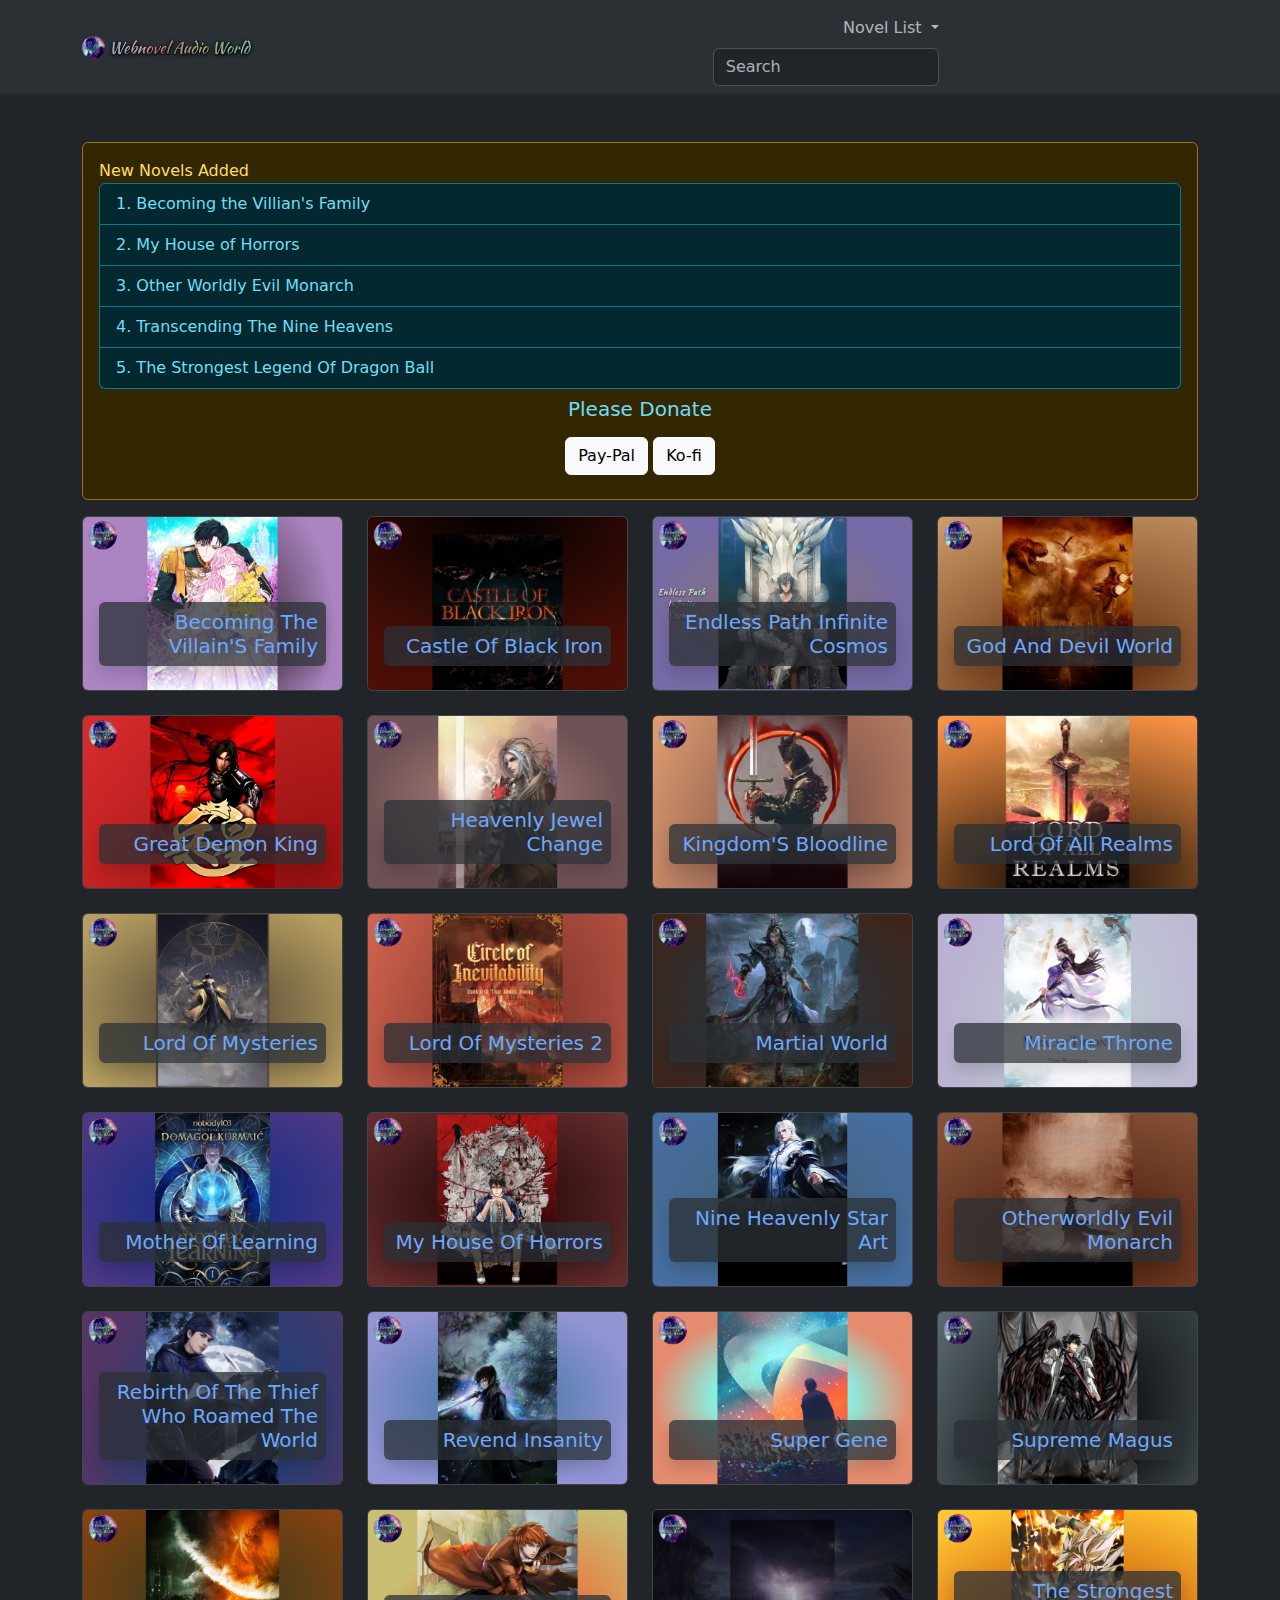
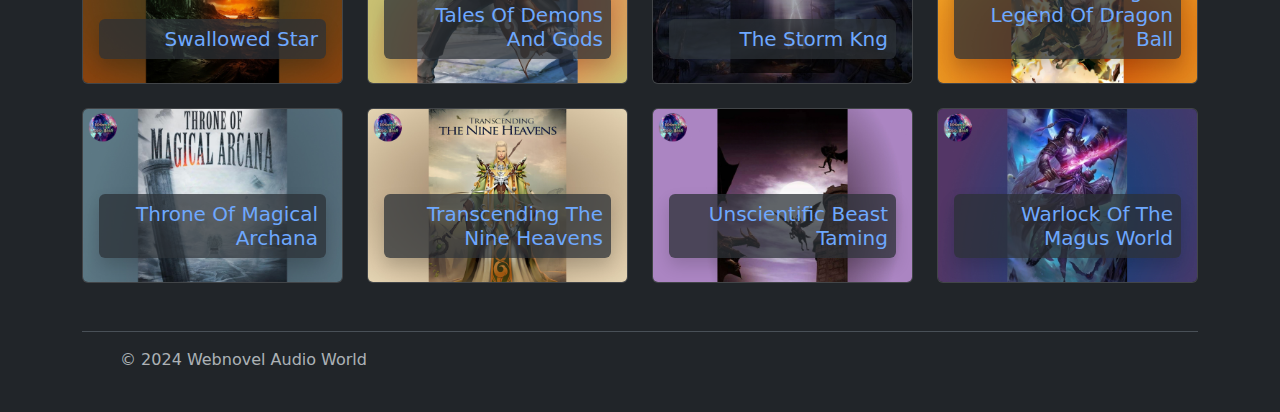
<file: index.html>
<!doctype html>
<html lang="en">
<head>
  <meta charset="utf-8">
  <meta name="viewport" content="width=device-width, initial-scale=1">
  <title>Light Novel Audiobook | Webnovel | Fantasy Audiobook | WebnovelAudioWorld</title>

  <!-- favicon -->
  <link rel="icon" href="assets/img/favicon.png" type="image/png">

  <!-- bootstrap css -->
  <link href="https://cdn.jsdelivr.net/npm/bootstrap@5.3.3/dist/css/bootstrap.min.css" rel="stylesheet" integrity="sha384-QWTKZyjpPEjISv5WaRU9OFeRpok6YctnYmDr5pNlyT2bRjXh0JMhjY6hW+ALEwIH" crossorigin="anonymous">
  
  <link rel="stylesheet" type="text/css" href="mystyles.css">

</head>
<body data-bs-theme="dark">



 <header>
    <nav class="navbar navbar-expand-lg bg-body-tertiary">
      <div class="container d-flex justify-content-between align-items-center">
        <a class="navbar-brand" href="index.html">
          <img class="img-fluid w-50" src="assets/img/logo.png" alt="webnovel audio world" />
        </a>
        <button class="navbar-toggler" type="button" data-bs-toggle="collapse" data-bs-target="#navbarNavDropdown" aria-controls="navbarNavDropdown" aria-expanded="false" aria-label="Toggle navigation">
          <span class="navbar-toggler-icon"></span>
        </button>
        <div class="collapse navbar-collapse" id="navbarNavDropdown">
          <ul class="navbar-nav mx-auto">
            <!-- <li class="nav-item">
              <a class="nav-link active" aria-current="page" href="#">Home</a>
            </li>
            <li class="nav-item">
              <a class="nav-link" href="#">Features</a>
            </li>
            <li class="nav-item">
              <a class="nav-link" href="#">Pricing</a>
            </li> -->
            <li class="nav-item dropdown text-end">
              <a class="nav-link dropdown-toggle" href="#" role="button" data-bs-toggle="dropdown" aria-expanded="false">
                Novel List
              </a>
              <ul class="dropdown-menu p-4 text-end novel-links">
                <li><a href="assets/novels/Becoming_the_Villain's_Family.html">Becoming the Villain's Family</a></li>
                <li><a href="assets/novels/Castle_Of_Black_Iron.html">Castle Of Black Iron</a></li>
                <li><a href="assets/novels/Endless_Path_Infinite_Cosmos.html">Endless Path Infinite Cosmos</a></li>
                <li><a href="assets/novels/God_And_Devil_World.html">God And Devil World</a></li>
                <li><a href="assets/novels/Great_Demon_king.html">Great Demon king</a></li>
                <li><a href="assets/novels/Heavenly_Jewel_Change.html">Heavenly Jewel Change</a></li>
                <li><a href="assets/novels/Kingdom's_Bloodline.html">Kingdom's Bloodline</a></li>
                <li><a href="assets/novels/Lord_Of_All_Realms.html">Lord Of All Realms</a></li>
                <li><a href="assets/novels/Lord_Of_Mysteries.html">Lord Of Mysteries</a></li>
                <li><a href="assets/novels/Lord_Of_Mysteries_2.html">Lord Of Mysteries 2</a></li>
                <li><a href="assets/novels/Martial_World.html">Martial World</a></li>
                <li><a href="assets/novels/Miracle_Throne.html">Miracle Throne</a></li>
                <li><a href="assets/novels/Mother_Of_Learning.html">Mother Of Learning</a></li>
                <li><a href="assets/novels/My_House_of_Horrors.html">My House of Horrors</a></li>
                <li><a href="assets/novels/Nine_Heavenly_Star_Art.html">Nine Heavenly Star Art</a></li>
                <li><a href="assets/novels/Otherworldly_Evil_Monarch.html">Otherworldly Evil Monarch</a></li>
                <li><a href="assets/novels/Rebirth_Of_The_Thief_Who_Roamed_The_World.html">Rebirth Of The Thief Who Roamed The World</a></li>
                <li><a href="assets/novels/Revend_Insanity.html">Revend Insanity</a></li>
                <li><a href="assets/novels/Super_Gene.html">Super Gene</a></li>
                <li><a href="assets/novels/Supreme_Magus.html">Supreme Magus</a></li>
                <li><a href="assets/novels/Swallowed_Star.html">Swallowed Star</a></li>
                <li><a href="assets/novels/Tales_Of_Demons_And_Gods.html">Tales Of Demons And Gods</a></li>
                <li><a href="assets/novels/The_Storm_Kng.html">The Storm Kng</a></li>
                <li><a href="assets/novels/The_Strongest_Legend_Of_Dragon_Ball.html">The Strongest Legend Of Dragon Ball</a></li>
                <li><a href="assets/novels/Throne_Of_Magical_Archana.html">Throne Of Magical Archana</a></li>
                <li><a href="assets/novels/Transcending_The_Nine_Heavens.html">Transcending The Nine Heavens</a></li>
                <li><a href="assets/novels/Unscientific_Beast_Taming.html">Unscientific Beast Taming</a></li>
                <li><a href="assets/novels/Warlock_Of_The_Magus_World.html">Warlock Of The Magus World</a></li>
            </li>
          </ul>
          <form class="d-flex ms-3" role="search">
            <input id="novelSearch" class="form-control me-2" type="search" placeholder="Search" aria-label="Search">
          </form>
        </div>
      </div>
    </nav>
  </header>


  <main class="container mt-5">

      <!-- 
<div class="alert alert-danger" role="alert">
Server Update is going on. There might be issues for the next 20 min.
</div> -->

    <div class="alert alert-warning" role="alert ">
  <ul class="list-group list-group-numbered"> New Novels Added
  <li class="list-group-item list-group-item-info">Becoming the Villian's Family</li>
  <li class="list-group-item list-group-item-info">My House of Horrors</li>
  <li class="list-group-item list-group-item-info">Other Worldly Evil Monarch</li>
  <li class="list-group-item list-group-item-info">Transcending The Nine Heavens</li>
  <li class="list-group-item list-group-item-info">The Strongest Legend Of Dragon Ball</li>
</ul>

<div class="container text-center mt-2">
  <div class="row">
    <div class="col-12">
      <h5 class="text-center text-info-emphasis">Please Donate</h5>
    </div>
    <div class="col-12">
          <a href="https://ko-fi.com/webnovelaudioworld" class="btn btn-light my-2">Pay-Pal</a>
          <a href="https://paypal.me/webnovelaudioworld" class="btn btn-light my-2">Ko-fi</a>
    </div>

  </div>
</div>

          
</div>

    <div class="row text-end" >

      

<!-- novel card start -->
<div class="col-xl-3 col-lg-4 col-md-6 mb-4">
  <div class="card text-bg-dark">
    <a href="assets/novels/Becoming_the_Villain's_Family.html">
      <img src="assets/img/novels/Becoming_the_Villain's_Family.jpg" class="card-img" alt="Becoming The Villain'S Family">
      <div class="card-img-overlay d-flex flex-column justify-content-end">
        <h5 class="novel-name card-title shadow p-2 bg-body-tertiary rounded bg-opacity-75">Becoming The Villain'S Family</h5>
      </div>
    </a>
  </div>
</div>
<!-- novel card end -->


<!-- novel card start -->
<div class="col-xl-3 col-lg-4 col-md-6 mb-4">
  <div class="card text-bg-dark">
    <a href="assets/novels/Castle_Of_Black_Iron.html">
      <img src="assets/img/novels/Castle_Of_Black_Iron.jpg" class="card-img" alt="Castle Of Black Iron">
      <div class="card-img-overlay d-flex flex-column justify-content-end">
        <h5 class="novel-name card-title shadow p-2 bg-body-tertiary rounded bg-opacity-75">Castle Of Black Iron</h5>
      </div>
    </a>
  </div>
</div>
<!-- novel card end -->


<!-- novel card start -->
<div class="col-xl-3 col-lg-4 col-md-6 mb-4">
  <div class="card text-bg-dark">
    <a href="assets/novels/Endless_Path_Infinite_Cosmos.html">
      <img src="assets/img/novels/Endless_Path_Infinite_Cosmos.jpg" class="card-img" alt="Endless Path Infinite Cosmos">
      <div class="card-img-overlay d-flex flex-column justify-content-end">
        <h5 class="novel-name card-title shadow p-2 bg-body-tertiary rounded bg-opacity-75">Endless Path Infinite Cosmos</h5>
      </div>
    </a>
  </div>
</div>
<!-- novel card end -->


<!-- novel card start -->
<div class="col-xl-3 col-lg-4 col-md-6 mb-4">
  <div class="card text-bg-dark">
    <a href="assets/novels/God_And_Devil_World.html">
      <img src="assets/img/novels/God_And_Devil_World.jpg" class="card-img" alt="God And Devil World">
      <div class="card-img-overlay d-flex flex-column justify-content-end">
        <h5 class="novel-name card-title shadow p-2 bg-body-tertiary rounded bg-opacity-75">God And Devil World</h5>
      </div>
    </a>
  </div>
</div>
<!-- novel card end -->


<!-- novel card start -->
<div class="col-xl-3 col-lg-4 col-md-6 mb-4">
  <div class="card text-bg-dark">
    <a href="assets/novels/Great_Demon_king.html">
      <img src="assets/img/novels/Great_Demon_king.jpg" class="card-img" alt="Great Demon King">
      <div class="card-img-overlay d-flex flex-column justify-content-end">
        <h5 class="novel-name card-title shadow p-2 bg-body-tertiary rounded bg-opacity-75">Great Demon King</h5>
      </div>
    </a>
  </div>
</div>
<!-- novel card end -->


<!-- novel card start -->
<div class="col-xl-3 col-lg-4 col-md-6 mb-4">
  <div class="card text-bg-dark">
    <a href="assets/novels/Heavenly_Jewel_Change.html">
      <img src="assets/img/novels/Heavenly_Jewel_Change.jpg" class="card-img" alt="Heavenly Jewel Change">
      <div class="card-img-overlay d-flex flex-column justify-content-end">
        <h5 class="novel-name card-title shadow p-2 bg-body-tertiary rounded bg-opacity-75">Heavenly Jewel Change</h5>
      </div>
    </a>
  </div>
</div>
<!-- novel card end -->


<!-- novel card start -->
<div class="col-xl-3 col-lg-4 col-md-6 mb-4">
  <div class="card text-bg-dark">
    <a href="assets/novels/Kingdom's_Bloodline.html">
      <img src="assets/img/novels/Kingdom's_Bloodline.jpg" class="card-img" alt="Kingdom'S Bloodline">
      <div class="card-img-overlay d-flex flex-column justify-content-end">
        <h5 class="novel-name card-title shadow p-2 bg-body-tertiary rounded bg-opacity-75">Kingdom'S Bloodline</h5>
      </div>
    </a>
  </div>
</div>
<!-- novel card end -->


<!-- novel card start -->
<div class="col-xl-3 col-lg-4 col-md-6 mb-4">
  <div class="card text-bg-dark">
    <a href="assets/novels/Lord_Of_All_Realms.html">
      <img src="assets/img/novels/Lord_Of_All_Realms.jpg" class="card-img" alt="Lord Of All Realms">
      <div class="card-img-overlay d-flex flex-column justify-content-end">
        <h5 class="novel-name card-title shadow p-2 bg-body-tertiary rounded bg-opacity-75">Lord Of All Realms</h5>
      </div>
    </a>
  </div>
</div>
<!-- novel card end -->


<!-- novel card start -->
<div class="col-xl-3 col-lg-4 col-md-6 mb-4">
  <div class="card text-bg-dark">
    <a href="assets/novels/Lord_Of_Mysteries.html">
      <img src="assets/img/novels/Lord_Of_Mysteries.jpg" class="card-img" alt="Lord Of Mysteries">
      <div class="card-img-overlay d-flex flex-column justify-content-end">
        <h5 class="novel-name card-title shadow p-2 bg-body-tertiary rounded bg-opacity-75">Lord Of Mysteries</h5>
      </div>
    </a>
  </div>
</div>
<!-- novel card end -->


<!-- novel card start -->
<div class="col-xl-3 col-lg-4 col-md-6 mb-4">
  <div class="card text-bg-dark">
    <a href="assets/novels/Lord_Of_Mysteries_2.html">
      <img src="assets/img/novels/Lord_Of_Mysteries_2.jpg" class="card-img" alt="Lord Of Mysteries 2">
      <div class="card-img-overlay d-flex flex-column justify-content-end">
        <h5 class="novel-name card-title shadow p-2 bg-body-tertiary rounded bg-opacity-75">Lord Of Mysteries 2</h5>
      </div>
    </a>
  </div>
</div>
<!-- novel card end -->


<!-- novel card start -->
<div class="col-xl-3 col-lg-4 col-md-6 mb-4">
  <div class="card text-bg-dark">
    <a href="assets/novels/Martial_World.html">
      <img src="assets/img/novels/Martial_World.jpg" class="card-img" alt="Martial World">
      <div class="card-img-overlay d-flex flex-column justify-content-end">
        <h5 class="novel-name card-title shadow p-2 bg-body-tertiary rounded bg-opacity-75">Martial World</h5>
      </div>
    </a>
  </div>
</div>
<!-- novel card end -->


<!-- novel card start -->
<div class="col-xl-3 col-lg-4 col-md-6 mb-4">
  <div class="card text-bg-dark">
    <a href="assets/novels/Miracle_Throne.html">
      <img src="assets/img/novels/Miracle_Throne.jpg" class="card-img" alt="Miracle Throne">
      <div class="card-img-overlay d-flex flex-column justify-content-end">
        <h5 class="novel-name card-title shadow p-2 bg-body-tertiary rounded bg-opacity-75">Miracle Throne</h5>
      </div>
    </a>
  </div>
</div>
<!-- novel card end -->


<!-- novel card start -->
<div class="col-xl-3 col-lg-4 col-md-6 mb-4">
  <div class="card text-bg-dark">
    <a href="assets/novels/Mother_Of_Learning.html">
      <img src="assets/img/novels/Mother_Of_Learning.jpg" class="card-img" alt="Mother Of Learning">
      <div class="card-img-overlay d-flex flex-column justify-content-end">
        <h5 class="novel-name card-title shadow p-2 bg-body-tertiary rounded bg-opacity-75">Mother Of Learning</h5>
      </div>
    </a>
  </div>
</div>
<!-- novel card end -->


<!-- novel card start -->
<div class="col-xl-3 col-lg-4 col-md-6 mb-4">
  <div class="card text-bg-dark">
    <a href="assets/novels/My_House_of_Horrors.html">
      <img src="assets/img/novels/My_House_of_Horrors.jpg" class="card-img" alt="My House Of Horrors">
      <div class="card-img-overlay d-flex flex-column justify-content-end">
        <h5 class="novel-name card-title shadow p-2 bg-body-tertiary rounded bg-opacity-75">My House Of Horrors</h5>
      </div>
    </a>
  </div>
</div>
<!-- novel card end -->


<!-- novel card start -->
<div class="col-xl-3 col-lg-4 col-md-6 mb-4">
  <div class="card text-bg-dark">
    <a href="assets/novels/Nine_Heavenly_Star_Art.html">
      <img src="assets/img/novels/Nine_Heavenly_Star_Art.jpg" class="card-img" alt="Nine Heavenly Star Art">
      <div class="card-img-overlay d-flex flex-column justify-content-end">
        <h5 class="novel-name card-title shadow p-2 bg-body-tertiary rounded bg-opacity-75">Nine Heavenly Star Art</h5>
      </div>
    </a>
  </div>
</div>
<!-- novel card end -->


<!-- novel card start -->
<div class="col-xl-3 col-lg-4 col-md-6 mb-4">
  <div class="card text-bg-dark">
    <a href="assets/novels/Otherworldly_Evil_Monarch.html">
      <img src="assets/img/novels/Otherworldly_Evil_Monarch.jpg" class="card-img" alt="Otherworldly Evil Monarch">
      <div class="card-img-overlay d-flex flex-column justify-content-end">
        <h5 class="novel-name card-title shadow p-2 bg-body-tertiary rounded bg-opacity-75">Otherworldly Evil Monarch</h5>
      </div>
    </a>
  </div>
</div>
<!-- novel card end -->


<!-- novel card start -->
<div class="col-xl-3 col-lg-4 col-md-6 mb-4">
  <div class="card text-bg-dark">
    <a href="assets/novels/Rebirth_Of_The_Thief_Who_Roamed_The_World.html">
      <img src="assets/img/novels/Rebirth_Of_The_Thief_Who_Roamed_The_World.jpg" class="card-img" alt="Rebirth Of The Thief Who Roamed The World">
      <div class="card-img-overlay d-flex flex-column justify-content-end">
        <h5 class="novel-name card-title shadow p-2 bg-body-tertiary rounded bg-opacity-75">Rebirth Of The Thief Who Roamed The World</h5>
      </div>
    </a>
  </div>
</div>
<!-- novel card end -->


<!-- novel card start -->
<div class="col-xl-3 col-lg-4 col-md-6 mb-4">
  <div class="card text-bg-dark">
    <a href="assets/novels/Revend_Insanity.html">
      <img src="assets/img/novels/Revend_Insanity.jpg" class="card-img" alt="Revend Insanity">
      <div class="card-img-overlay d-flex flex-column justify-content-end">
        <h5 class="novel-name card-title shadow p-2 bg-body-tertiary rounded bg-opacity-75">Revend Insanity</h5>
      </div>
    </a>
  </div>
</div>
<!-- novel card end -->


<!-- novel card start -->
<div class="col-xl-3 col-lg-4 col-md-6 mb-4">
  <div class="card text-bg-dark">
    <a href="assets/novels/Super_Gene.html">
      <img src="assets/img/novels/Super_Gene.jpg" class="card-img" alt="Super Gene">
      <div class="card-img-overlay d-flex flex-column justify-content-end">
        <h5 class="novel-name card-title shadow p-2 bg-body-tertiary rounded bg-opacity-75">Super Gene</h5>
      </div>
    </a>
  </div>
</div>
<!-- novel card end -->


<!-- novel card start -->
<div class="col-xl-3 col-lg-4 col-md-6 mb-4">
  <div class="card text-bg-dark">
    <a href="assets/novels/Supreme_Magus.html">
      <img src="assets/img/novels/Supreme_Magus.jpg" class="card-img" alt="Supreme Magus">
      <div class="card-img-overlay d-flex flex-column justify-content-end">
        <h5 class="novel-name card-title shadow p-2 bg-body-tertiary rounded bg-opacity-75">Supreme Magus</h5>
      </div>
    </a>
  </div>
</div>
<!-- novel card end -->


<!-- novel card start -->
<div class="col-xl-3 col-lg-4 col-md-6 mb-4">
  <div class="card text-bg-dark">
    <a href="assets/novels/Swallowed_Star.html">
      <img src="assets/img/novels/Swallowed_Star.jpg" class="card-img" alt="Swallowed Star">
      <div class="card-img-overlay d-flex flex-column justify-content-end">
        <h5 class="novel-name card-title shadow p-2 bg-body-tertiary rounded bg-opacity-75">Swallowed Star</h5>
      </div>
    </a>
  </div>
</div>
<!-- novel card end -->


<!-- novel card start -->
<div class="col-xl-3 col-lg-4 col-md-6 mb-4">
  <div class="card text-bg-dark">
    <a href="assets/novels/Tales_Of_Demons_And_Gods.html">
      <img src="assets/img/novels/Tales_Of_Demons_And_Gods.jpg" class="card-img" alt="Tales Of Demons And Gods">
      <div class="card-img-overlay d-flex flex-column justify-content-end">
        <h5 class="novel-name card-title shadow p-2 bg-body-tertiary rounded bg-opacity-75">Tales Of Demons And Gods</h5>
      </div>
    </a>
  </div>
</div>
<!-- novel card end -->


<!-- novel card start -->
<div class="col-xl-3 col-lg-4 col-md-6 mb-4">
  <div class="card text-bg-dark">
    <a href="assets/novels/The_Storm_Kng.html">
      <img src="assets/img/novels/The_Storm_Kng.jpg" class="card-img" alt="The Storm Kng">
      <div class="card-img-overlay d-flex flex-column justify-content-end">
        <h5 class="novel-name card-title shadow p-2 bg-body-tertiary rounded bg-opacity-75">The Storm Kng</h5>
      </div>
    </a>
  </div>
</div>
<!-- novel card end -->


<!-- novel card start -->
<div class="col-xl-3 col-lg-4 col-md-6 mb-4">
  <div class="card text-bg-dark">
    <a href="assets/novels/The_Strongest_Legend_Of_Dragon_Ball.html">
      <img src="assets/img/novels/The_Strongest_Legend_Of_Dragon_Ball.jpg" class="card-img" alt="The Strongest Legend Of Dragon Ball">
      <div class="card-img-overlay d-flex flex-column justify-content-end">
        <h5 class="novel-name card-title shadow p-2 bg-body-tertiary rounded bg-opacity-75">The Strongest Legend Of Dragon Ball</h5>
      </div>
    </a>
  </div>
</div>
<!-- novel card end -->


<!-- novel card start -->
<div class="col-xl-3 col-lg-4 col-md-6 mb-4">
  <div class="card text-bg-dark">
    <a href="assets/novels/Throne_Of_Magical_Archana.html">
      <img src="assets/img/novels/Throne_Of_Magical_Archana.jpg" class="card-img" alt="Throne Of Magical Archana">
      <div class="card-img-overlay d-flex flex-column justify-content-end">
        <h5 class="novel-name card-title shadow p-2 bg-body-tertiary rounded bg-opacity-75">Throne Of Magical Archana</h5>
      </div>
    </a>
  </div>
</div>
<!-- novel card end -->


<!-- novel card start -->
<div class="col-xl-3 col-lg-4 col-md-6 mb-4">
  <div class="card text-bg-dark">
    <a href="assets/novels/Transcending_The_Nine_Heavens.html">
      <img src="assets/img/novels/Transcending_The_Nine_Heavens.jpg" class="card-img" alt="Transcending The Nine Heavens">
      <div class="card-img-overlay d-flex flex-column justify-content-end">
        <h5 class="novel-name card-title shadow p-2 bg-body-tertiary rounded bg-opacity-75">Transcending The Nine Heavens</h5>
      </div>
    </a>
  </div>
</div>
<!-- novel card end -->


<!-- novel card start -->
<div class="col-xl-3 col-lg-4 col-md-6 mb-4">
  <div class="card text-bg-dark">
    <a href="assets/novels/Unscientific_Beast_Taming.html">
      <img src="assets/img/novels/Unscientific_Beast_Taming.jpg" class="card-img" alt="Unscientific Beast Taming">
      <div class="card-img-overlay d-flex flex-column justify-content-end">
        <h5 class="novel-name card-title shadow p-2 bg-body-tertiary rounded bg-opacity-75">Unscientific Beast Taming</h5>
      </div>
    </a>
  </div>
</div>
<!-- novel card end -->


<!-- novel card start -->
<div class="col-xl-3 col-lg-4 col-md-6 mb-4">
  <div class="card text-bg-dark">
    <a href="assets/novels/Warlock_Of_The_Magus_World.html">
      <img src="assets/img/novels/Warlock_Of_The_Magus_World.jpg" class="card-img" alt="Warlock Of The Magus World">
      <div class="card-img-overlay d-flex flex-column justify-content-end">
        <h5 class="novel-name card-title shadow p-2 bg-body-tertiary rounded bg-opacity-75">Warlock Of The Magus World</h5>
      </div>
    </a>
  </div>
</div>
<!-- novel card end -->





    </div>
  </main>

  <div class="container">
  <footer class="d-flex flex-wrap justify-content-between align-items-center py-3 my-4 border-top">
    <div class="col-md-4 d-flex align-items-center">
      <a href="/" class="mb-3 me-2 mb-md-0 text-body-secondary text-decoration-none lh-1">
        <svg class="bi" width="30" height="24"><use xlink:href="#bootstrap"></use></svg>
      </a>
      <span class="mb-3 mb-md-0 text-body-secondary">© 2024 Webnovel Audio World</span>
    </div>

    <ul class="nav col-md-4 justify-content-end list-unstyled d-flex">
      <li class="ms-3"><a class="text-body-secondary" href="https://x.com/webnovelaudio"><i class="bi bi-twitter-x"></i></a></li>
      <li class="ms-3"><a class="text-body-secondary" href="https://www.instagram.com/webnovelaudioworld"><i width="24" height="24" class="bi bi-instagram"></i></a></li>
      
    </ul>
  </footer>
</div>

  

  <!-- google adsense  -->
    <script async src="https://pagead2.googlesyndication.com/pagead/js/adsbygoogle.js?client=ca-pub-8937783756989937"
     crossorigin="anonymous"></script>

  <!-- bootstrap cdn -->
  <script src="https://cdn.jsdelivr.net/npm/bootstrap@5.3.3/dist/js/bootstrap.bundle.min.js" integrity="sha384-YvpcrYf0tY3lHB60NNkmXc5s9fDVZLESaAA55NDzOxhy9GkcIdslK1eN7N6jIeHz" crossorigin="anonymous"></script>

  <!-- my JS -->
  <script type="text/javascript" src="myscript.js"></script>
</body>
</html>
</file>
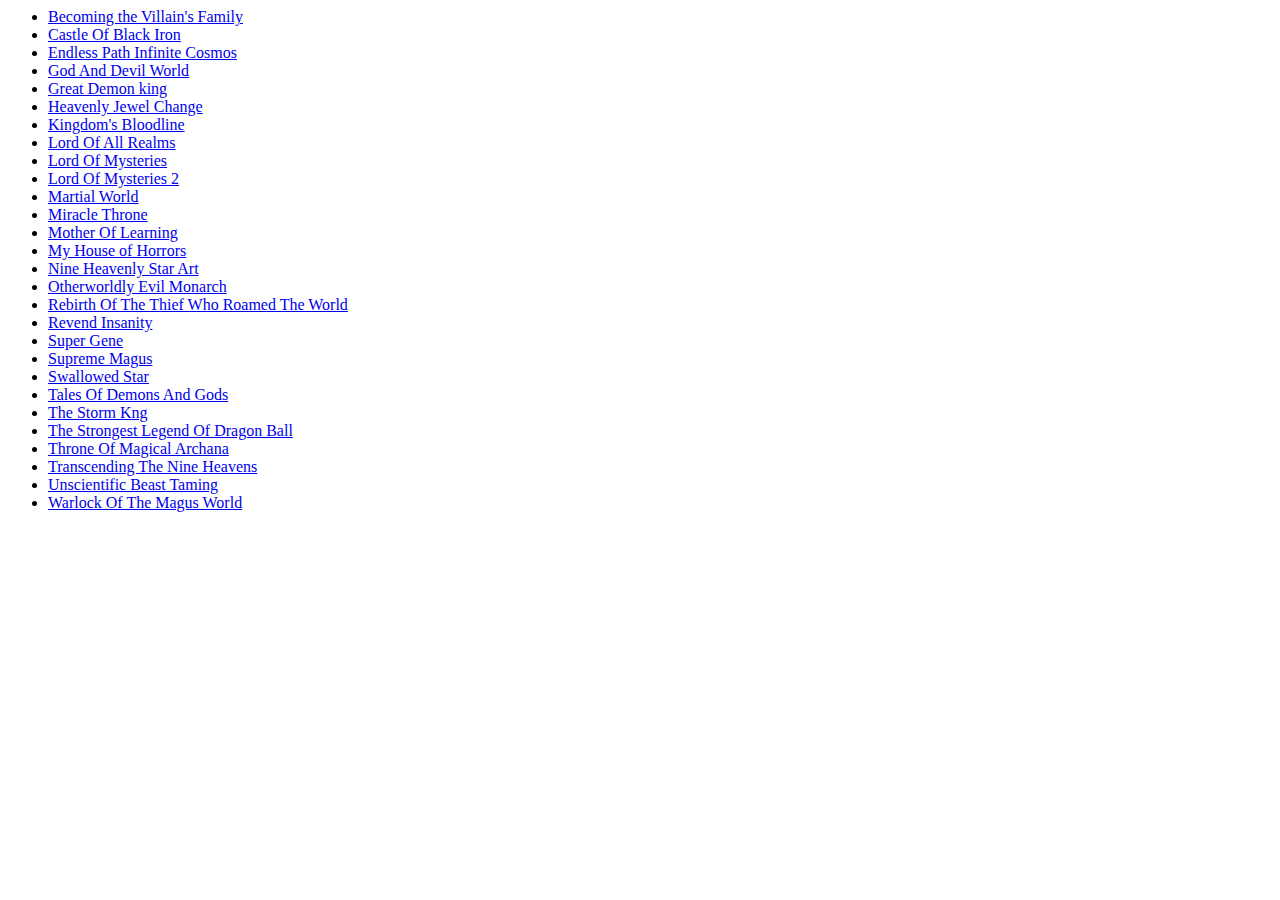
<file: assets/folders_list.html>
<html>
<head>
<title>Folder List</title>
</head>
<body>
<ul>
  <li><a href="../Becoming_the_Villain's_Family.html">Becoming the Villain's Family</a></li>
  <li><a href="../Castle_Of_Black_Iron.html">Castle Of Black Iron</a></li>
  <li><a href="../Endless_Path_Infinite_Cosmos.html">Endless Path Infinite Cosmos</a></li>
  <li><a href="../God_And_Devil_World.html">God And Devil World</a></li>
  <li><a href="../Great_Demon_king.html">Great Demon king</a></li>
  <li><a href="../Heavenly_Jewel_Change.html">Heavenly Jewel Change</a></li>
  <li><a href="../Kingdom's_Bloodline.html">Kingdom's Bloodline</a></li>
  <li><a href="../Lord_Of_All_Realms.html">Lord Of All Realms</a></li>
  <li><a href="../Lord_Of_Mysteries.html">Lord Of Mysteries</a></li>
  <li><a href="../Lord_Of_Mysteries_2.html">Lord Of Mysteries 2</a></li>
  <li><a href="../Martial_World.html">Martial World</a></li>
  <li><a href="../Miracle_Throne.html">Miracle Throne</a></li>
  <li><a href="../Mother_Of_Learning.html">Mother Of Learning</a></li>
  <li><a href="../My_House_of_Horrors.html">My House of Horrors</a></li>
  <li><a href="../Nine_Heavenly_Star_Art.html">Nine Heavenly Star Art</a></li>
  <li><a href="../Otherworldly_Evil_Monarch.html">Otherworldly Evil Monarch</a></li>
  <li><a href="../Rebirth_Of_The_Thief_Who_Roamed_The_World.html">Rebirth Of The Thief Who Roamed The World</a></li>
  <li><a href="../Revend_Insanity.html">Revend Insanity</a></li>
  <li><a href="../Super_Gene.html">Super Gene</a></li>
  <li><a href="../Supreme_Magus.html">Supreme Magus</a></li>
  <li><a href="../Swallowed_Star.html">Swallowed Star</a></li>
  <li><a href="../Tales_Of_Demons_And_Gods.html">Tales Of Demons And Gods</a></li>
  <li><a href="../The_Storm_Kng.html">The Storm Kng</a></li>
  <li><a href="../The_Strongest_Legend_Of_Dragon_Ball.html">The Strongest Legend Of Dragon Ball</a></li>
  <li><a href="../Throne_Of_Magical_Archana.html">Throne Of Magical Archana</a></li>
  <li><a href="../Transcending_The_Nine_Heavens.html">Transcending The Nine Heavens</a></li>
  <li><a href="../Unscientific_Beast_Taming.html">Unscientific Beast Taming</a></li>
  <li><a href="../Warlock_Of_The_Magus_World.html">Warlock Of The Magus World</a></li>
</ul>
</body>
</html>
</file>
<file: mystyles.css>
.dropdown-menu {
    min-width: 400px;
  }

  .dropdown-menu li {
    padding-bottom: .4rem;
  }
  .nav-item .dropdown ul a {
    padding: 10px 20px;
    font-size: 15px;
    text-transform: none;
    color: var(--nav-dropdown-color);
  }


/*-----------------------------------*/

.accordion-button::after {
    filter: invert(1);
}

#pageHeading {
    font-size: 2rem; /* Default size for mobile */
}

@media (min-width: 768px) {
    #pageHeading {
      font-size: 3rem; /* Size for tablets and above */
    }
}

@media (min-width: 992px) {
    #pageHeading {
      font-size: 4rem; /* Size for desktop and above */
    }
}

.novel-links {
  max-height: 70vh; /* Set the max height to a reasonable amount (e.g., 50% of the viewport height) */
  overflow-y: auto; /* Allows scrolling if the content exceeds the max height */
  padding-right: 15px; /* Optional: Adds padding for better UX */
}

/* Style the scrollbar */
.novel-links::-webkit-scrollbar {
  width: 8px; /* Width of the scrollbar */
}

.novel-links::-webkit-scrollbar-thumb {
  background-color: #888; /* Color of the scrollbar thumb */
  border-radius: 10px; /* Rounded edges for the thumb */
}

.novel-links::-webkit-scrollbar-thumb:hover {
  background-color: #555; /* Thumb color on hover */
}

/* Optional: Adjust the max-height on smaller screens if needed */
@media (max-width: 991px) {
  .novel-links {
    max-height: 80vh; /* Reduce the max height on smaller screens */
  }
}


/*novel styles*/
.novel-list {
  list-style-type: none;
  padding-left: 0;
  display: flex;
  flex-wrap: wrap;
  margin: 0 -15px; /* Adjust spacing between items */
}

.novel-item {
  padding: 0 15px;
  margin-bottom: 30px;
  width: 100%;
}

@media (min-width: 768px) {
  .novel-item {
    width: 50%; /* 50% width on desktop */
  }
}

.novel-card {
  background-color: #343a40; /* Dark background */
  border: 1px solid #454d55; /* Dark border */
  padding: 20px;
  border-radius: 5px;
  text-align: center;
}

.novel-link {
  text-decoration: none;
  color: inherit;
  display: block;
}

.novel-title {
  color: #f8f9fa; /* Light text color */
  margin: 0;
}

/**/
/* Custom styles for the navbar */
    .navbar-brand img {
      max-height: 50px; /* Adjust according to your design */
    }
    .navbar-toggler {
      border: none; /* Removes default border */
    }


/*   audio player */
/* General button styles */
.audio-player button {
    background-color: #333333; /* Darker gray for buttons */
    border: none;
    border-radius: 50%;
    padding: 12px;
    color: #ffffff; /* Ensures text is white */
    font-size: 24px; /* Increased font size for icons */
    transition: background-color 0.3s ease;
    display: flex;
    align-items: center;
    justify-content: center;
    margin: 0 5px; /* Spacing between buttons */
}

/* Icon color in buttons */
.audio-player button i {
    color: lightgoldenrodyellow; /* Ensures icons are white */
}
.audio-player button i:hover {
  color: darkgoldenrod;
}

/* Hover effect for buttons */
.audio-player button:hover {
    background-color: black; /* Slightly lighter gray for hover effect */
}

.controls .btn {
    width: 50px;
    height: 50px;
    display: flex;
    align-items: center;
    justify-content: center;
}

/* Layout adjustments */
.controls .d-flex {
    margin-bottom: 10px;
}
</file>
